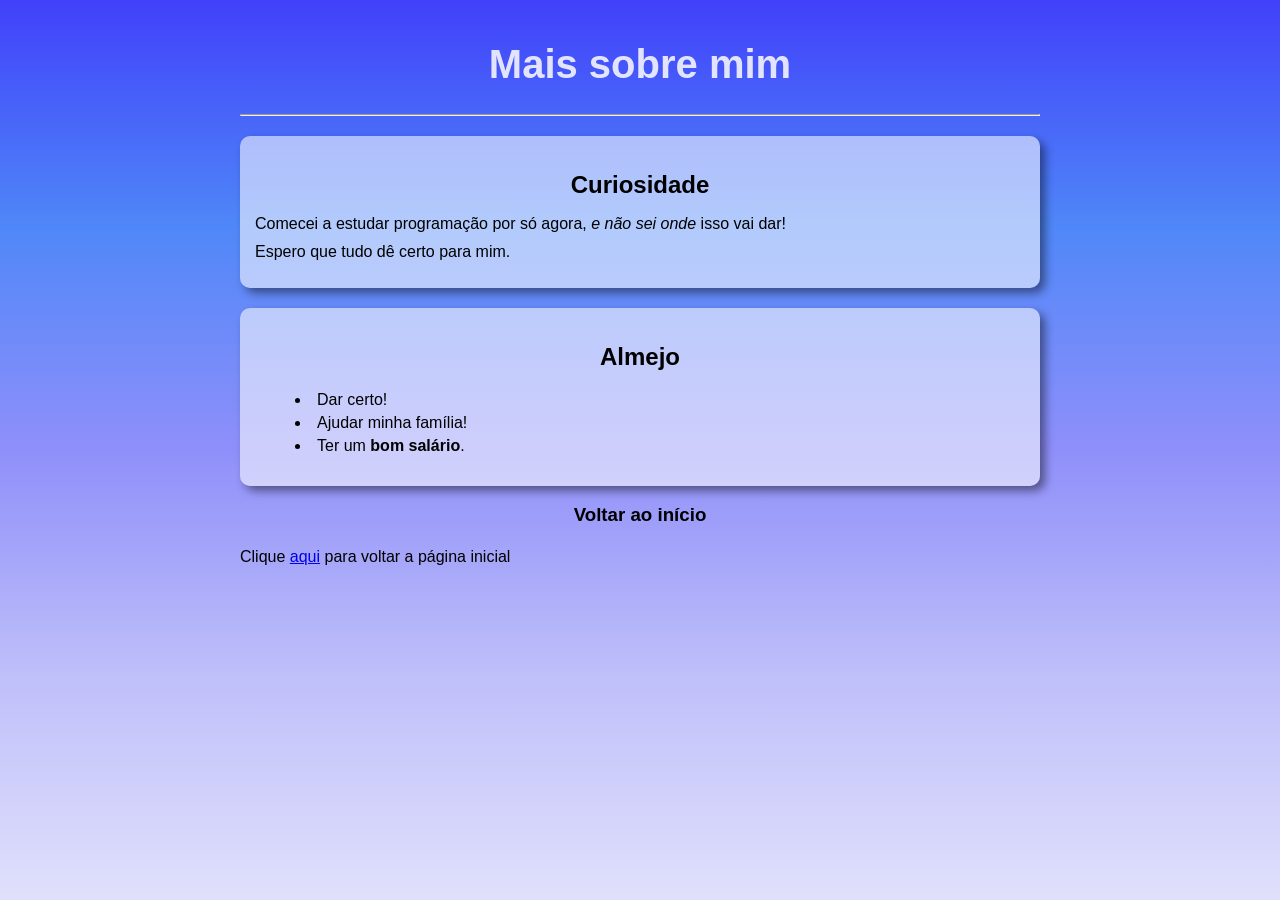
<file: pag002.html>
<!DOCTYPE html>
<html lang="pt-br">

<head>
    <meta charset="UTF-8">
    <meta name="viewport" content="width=device-width, initial-scale=1.0">
    <title>Página Dois</title>
    <link rel="stylesheet" href="../style.css">
</head>

<body>
    <h1>Mais sobre mim</h1>
    <hr>
    <main>
        <h2>Curiosidade</h2>
        <p class="espaço">Comecei a estudar programação por só agora, <em>e não sei onde</em> isso vai dar!</p>
        <p class="espaço">Espero que tudo dê certo para mim.</p>
    </main>
    <main>
    <h2>Almejo</h2>
    <ul>
        <li>Dar certo!</li>
        <li>Ajudar minha família!</li>
        <li>Ter um <strong>bom salário</strong>.</li>
    </ul>
    </main>
    <h3>Voltar ao início</h3>
    <p>Clique <a href="../index.html">aqui</a> para voltar a página inicial</p>
</body>

</html>
</file>
<file: style.css>
@charset "UTF-8";

body {
    font-family: Arial, Helvetica, sans-serif;
    max-width: 800px;
    margin: 0 auto;
    padding: 15px;
    background-image: linear-gradient(to bottom, rgb(65, 65, 250), rgb(79, 135, 248), rgb(143, 143, 250), rgb(191, 191, 250), rgb(224, 224, 252));
    background-attachment: fixed;
    text-align: center;
}

img {
    max-width: 100%;
    width: 200px;
    border-radius: 15px;
    display: block;
    margin: auto;
    box-shadow: 12px 10px 8px rgba(0, 0, 0, 0.422);
}

main {
    background-color: rgba(255, 255, 255, 0.562);
    padding: 15px;
    border-radius: 10px;
    margin-top: 20px;
        box-shadow: 5px 5px 10px rgba(0, 0, 0, 0.454);
}

h1 {
    font-size: 40px;
    color: rgba(255, 255, 255, 0.842);
}

h1, h2, h3 {
    text-align: center;
}


p {
    line-height: 1.5;
    text-align: justify;
}

p.espaço {
    line-height: 0.7;
}

ul {
    list-style-position: inside;
    text-align: left;

}

li {
    margin-bottom: 5px;
}
</file>
